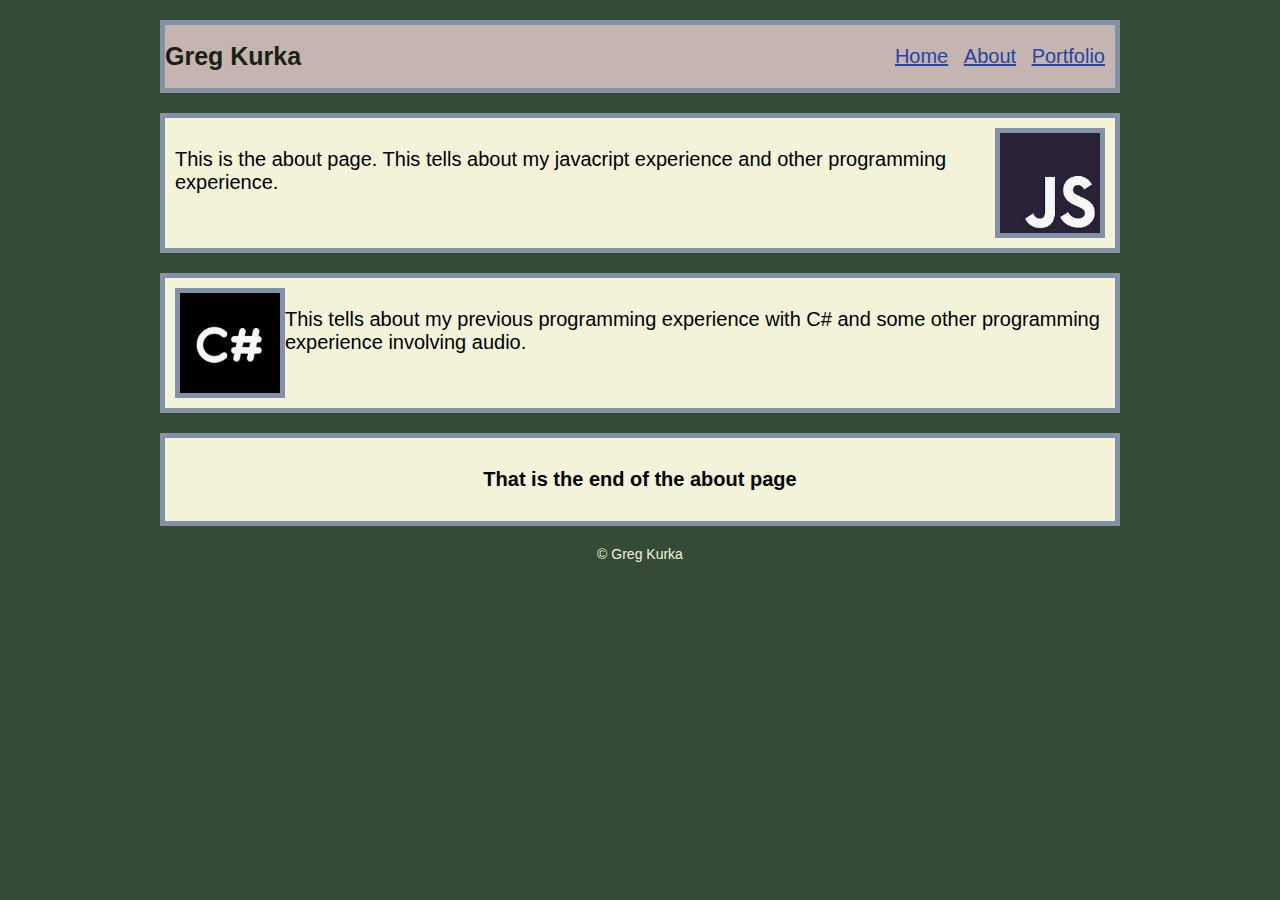
<file: html/about.html>
<!DOCTYPE html>
<html lang="en">
  <head>
    <meta charset="UTF-8" />
    <meta name="viewport" content="width=device-width, initial-scale=1.0" />
    <title>About</title>
    <link rel="stylesheet" href="../styles.css" />
  </head>
  <body>
    <div class="tidy">
      <header>
        <h1>Greg Kurka</h1>
        <nav>
          <a href="../index.html">Home</a>
          <a href="about.html">About</a>
          <a href="portfolio.html">Portfolio</a>
        </nav>
      </header>
      <main>
        <div class="content-box">
          <p>
            This is the about page. This tells about my javacript experience and
            other programming experience.
          </p>
          <img
            src="../img/javascript.jpg"
            alt="headshot"
            width="100"
            height="100"
          />
        </div>

        <div class="content-box">
          <img
            src="../img/c-sharp.JPG"
            alt="headshot"
            width="100"
            height="100"
          />
          <p>
            This tells about my previous programming experience with C# and some
            other programming experience involving audio.
          </p>
        </div>

        <div class="content-box">
          <h3 class="centered-header">That is the end of the about page</h3>
        </div>
      </main>
    </div>
    <footer><p class="who-made">© Greg Kurka</p></footer>
  </body>
</html>
</file>
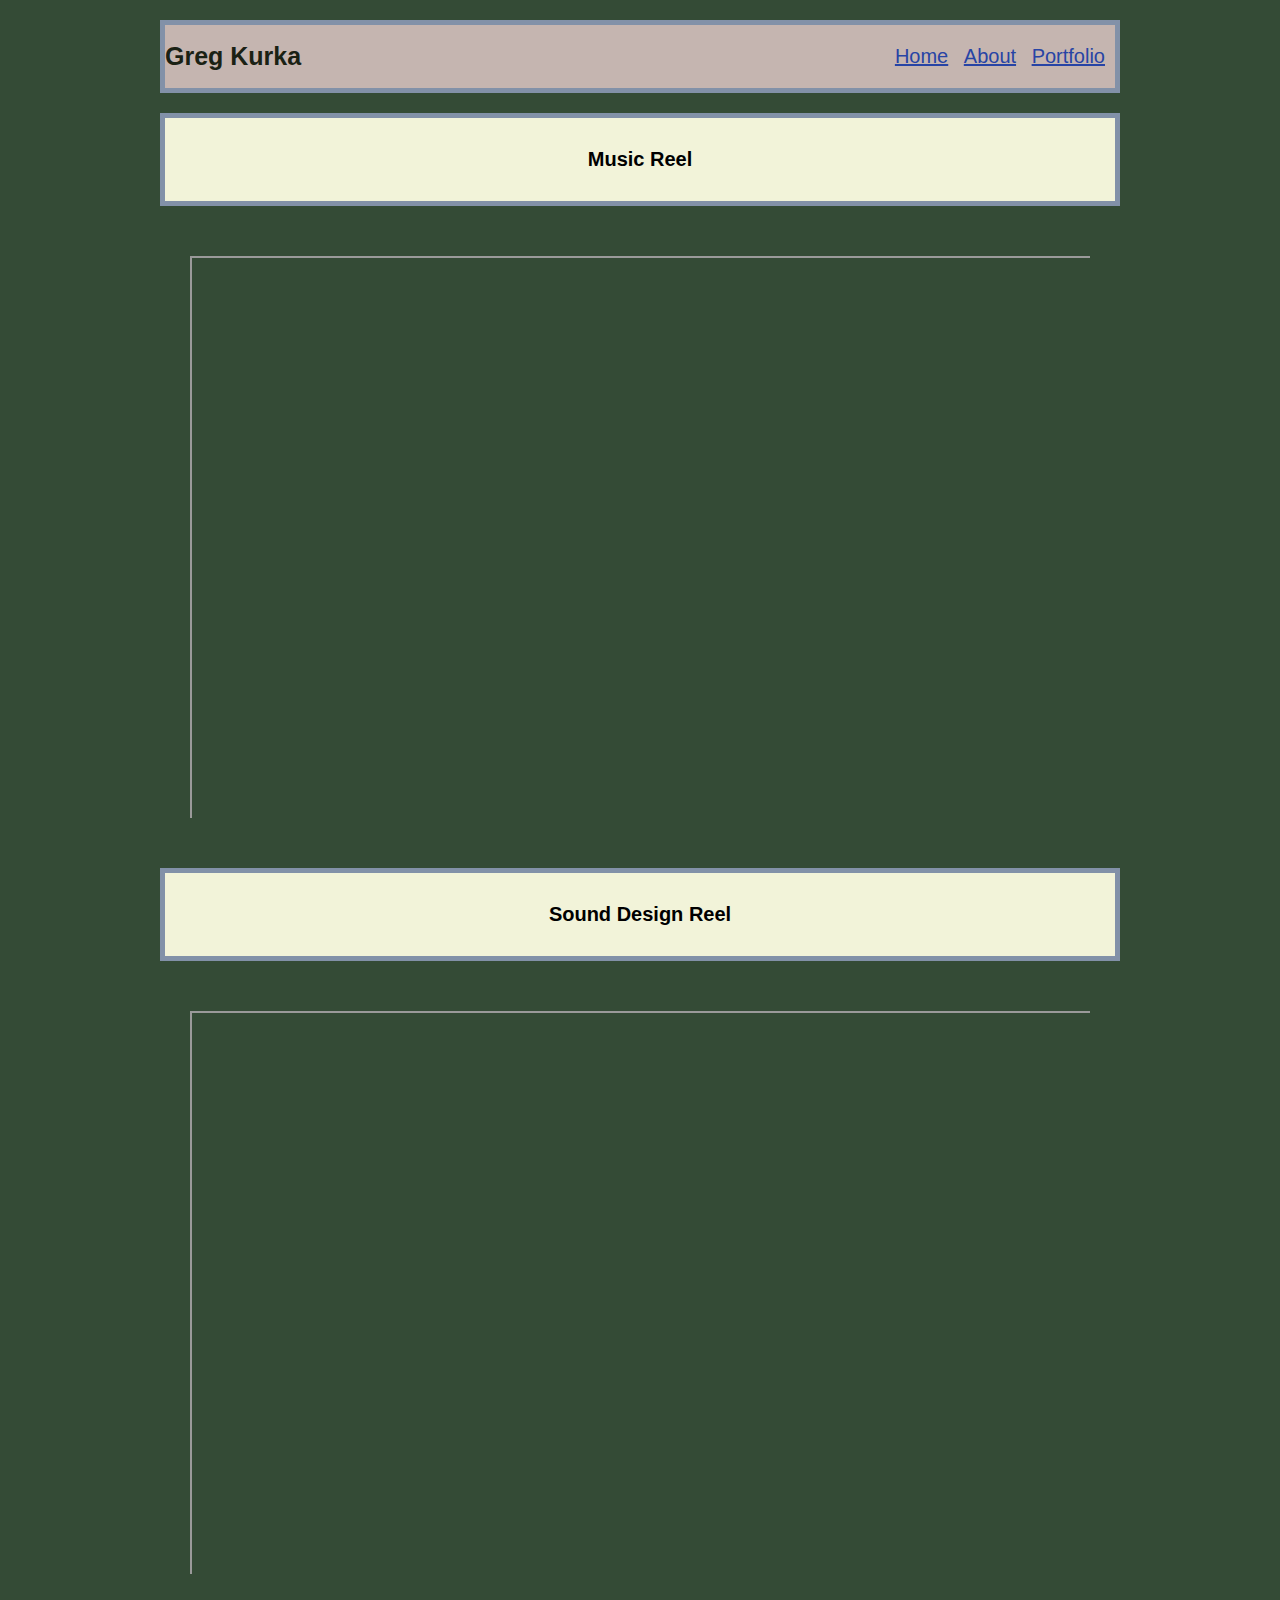
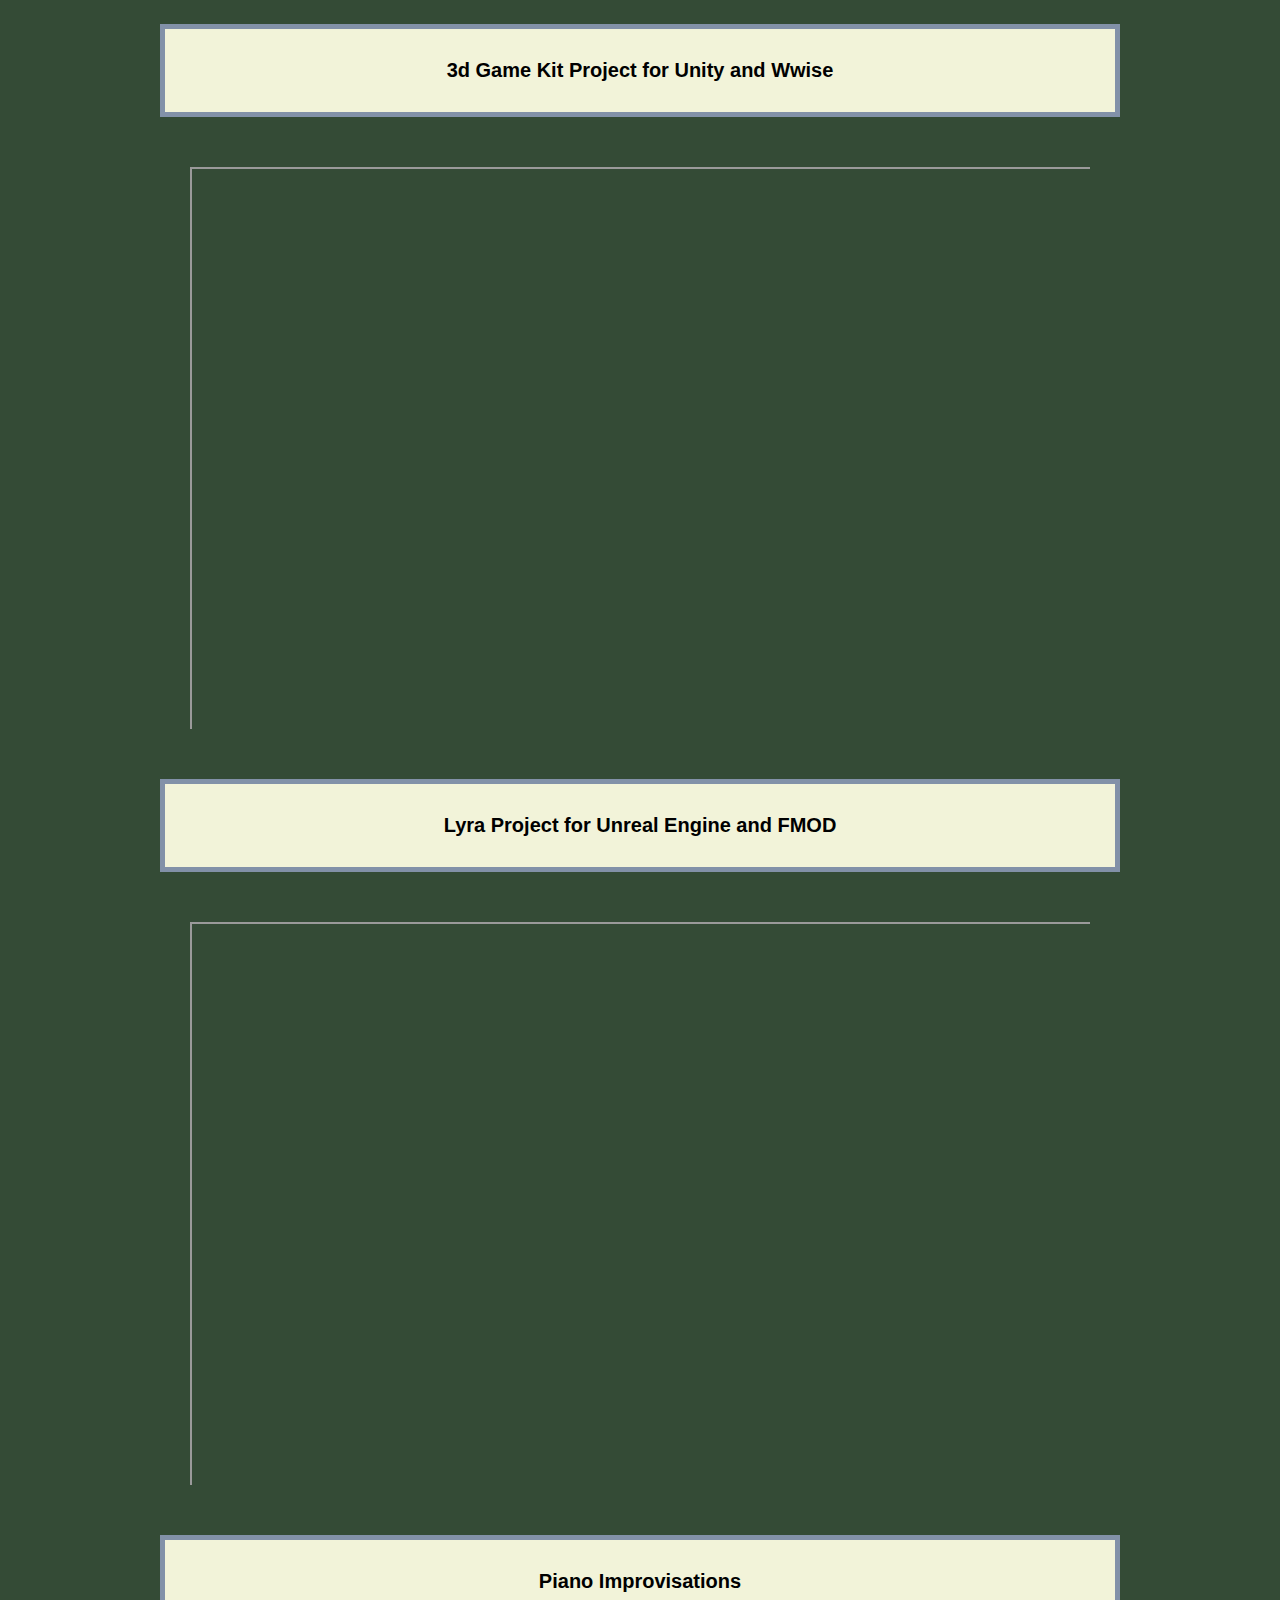
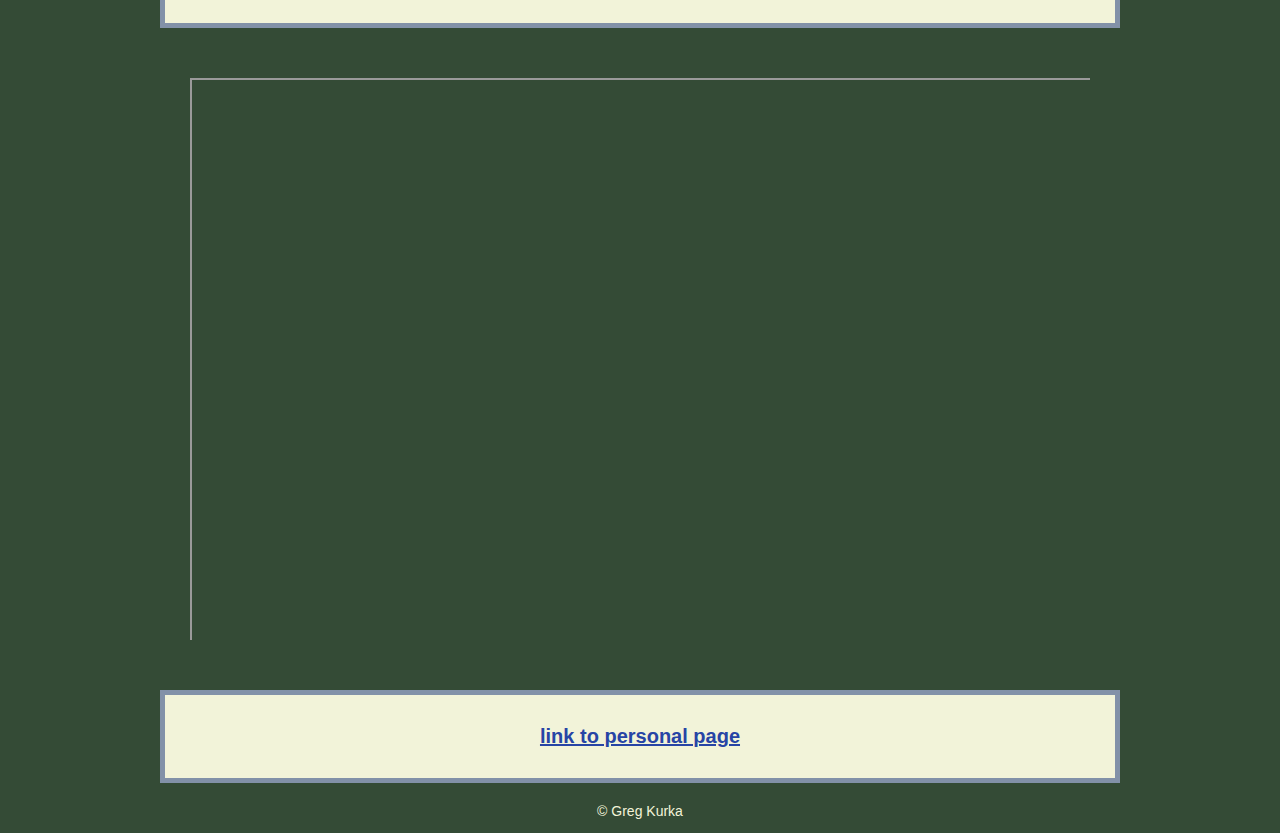
<file: html/portfolio.html>
<!DOCTYPE html>
<html lang="en">
  <head>
    <meta charset="UTF-8" />
    <meta name="viewport" content="width=device-width, initial-scale=1.0" />
    <title>Portfolio</title>
    <link rel="stylesheet" href="../styles.css" />
  </head>
  <body>
    <div class="tidy">
    <header>
      <h1>Greg Kurka</h1>
      <nav>
        <a href="../index.html">Home</a>
        <a href="about.html">About</a>
        <a href="portfolio.html">Portfolio</a>
      </nav>
    </header>
    <main>
      <div class="container">
        
        <div class="content-box"><h3 class="centered-header">Music Reel</h3></div>
        <div class="video-container">
            <iframe src="https://www.youtube.com/embed/aSsWSjHj9nY?si=cfpyAvwo7Sx3Fy6m" allowfullscreen></iframe>
        </div>
        
        <div class="content-box"><h3 class="centered-header">Sound Design Reel</h3></div>
        <div class="video-container">
            <iframe src="https://www.youtube.com/embed/2sXnQFh5-l0?si=WBBqIfJIKViMqogV" allowfullscreen></iframe>
        </div>

        <div class="content-box"><h3 class="centered-header">3d Game Kit Project for Unity and Wwise</h3></div>
        <div class="video-container">
            
            <iframe src="https://www.youtube.com/embed/SGJIez0wiXA?si=ZKUuKvVyz_Bf9pb2" allowfullscreen></iframe>
        </div>
        <div class="content-box"><h3 class="centered-header">Lyra Project for Unreal Engine and FMOD</h3></div>
        <div class="video-container">
            
            <iframe src="https://www.youtube.com/embed/y6lrvGNabO0?si=H9XwJYhhNc5_d6ty" allowfullscreen></iframe>
        </div>
        
        <div class="content-box"><h3 class="centered-header">Piano Improvisations</h3></div>
        <div class="video-container">
            
            <iframe src="https://www.youtube.com/embed/USJ8g76rWhA?si=GHLzUuqAAAdNsApV" allowfullscreen></iframe>
        </div>

        <div class="content-box"><h3 class="centered-header"><a href=https://www.gregkurka.com>link to personal page</a></h3>
    </main>
  </div>
    <footer><p class="who-made">© Greg Kurka</p></footer>
  </body>
</html>
</file>
<file: styles.css>
* {
  font-family: Verdana, Geneva, Tahoma, sans-serif;
  font-size: 20px;
}

.tidy {
  max-width: 1000px;
  margin: auto;
}

body {
  background-color: #344b36;
}

header {
  display: flex;
  color: #1a2114;
  background-color: #c5b5b0;
  border: 5px solid #8291a8;
  margin: 20px;
}

h1 {
  font-size: 125%;
}

img {
  border: 5px solid #8291a8;
}

nav {
  margin-left: auto;
  margin-top: auto;
  margin-bottom: auto;
  padding-right: 5px;
}

a {
  padding: 5px;
  color: #2744a5;
}

.content-box {
  display: flex;
  background-color: #f2f3d9;
  padding: 10px;
  margin: 20px;
  border: 5px solid #8291a8;
}

footer {
  text-align: center;
  color: #f2f3d9;
}

.who-made {
  font-size: 70%;
}

.centered-header {
  margin: auto;
  padding: 20px;
}

.video-container {
  position: relative;
  overflow: hidden;
  padding-top: 56.25%;
  margin: 5%;
}

.video-container iframe {
  position: absolute;
  top: 0;
  left: 0;
  width: 100%;
  height: 100%;
}
</file>
